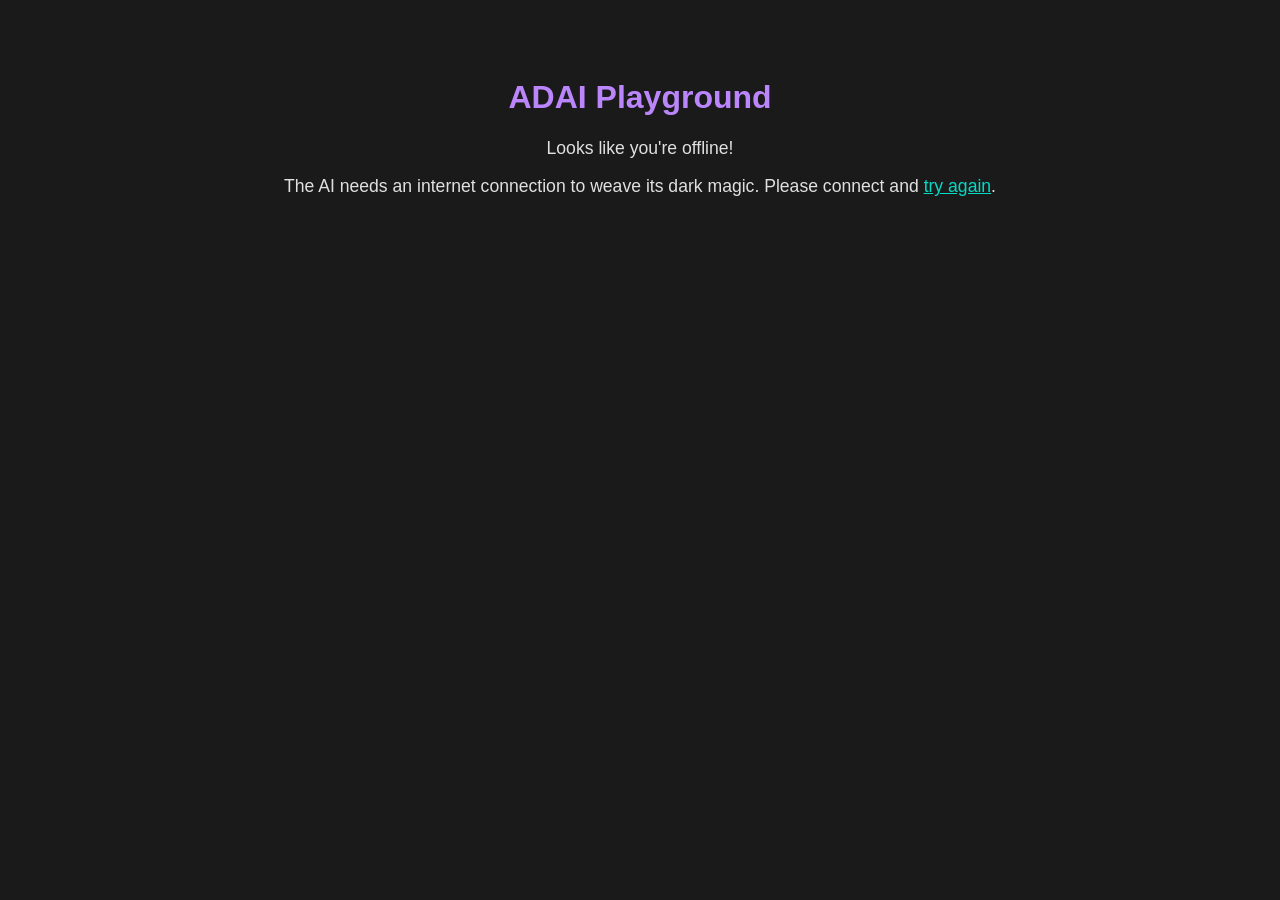
<file: static/offline.html>
<!DOCTYPE html>
<html lang="en">
<head>
    <meta charset="UTF-8">
    <meta name="viewport" content="width=device-width, initial-scale=1.0">
    <title>ADAI Playground - Offline</title>
    <style>
        body { background-color: #1a1a1a; color: #e0e0e0; font-family: sans-serif; text-align: center; padding-top: 50px; }
        h1 { color: #bb86fc; }
        p { font-size: 1.1em; }
         a { color: #03dac6; }
    </style>
</head>
<body>
    <h1>ADAI Playground</h1>
    <p>Looks like you're offline!</p>
    <p>The AI needs an internet connection to weave its dark magic. Please connect and <a href="/">try again</a>.</p>
</body>
</html>
</file>
